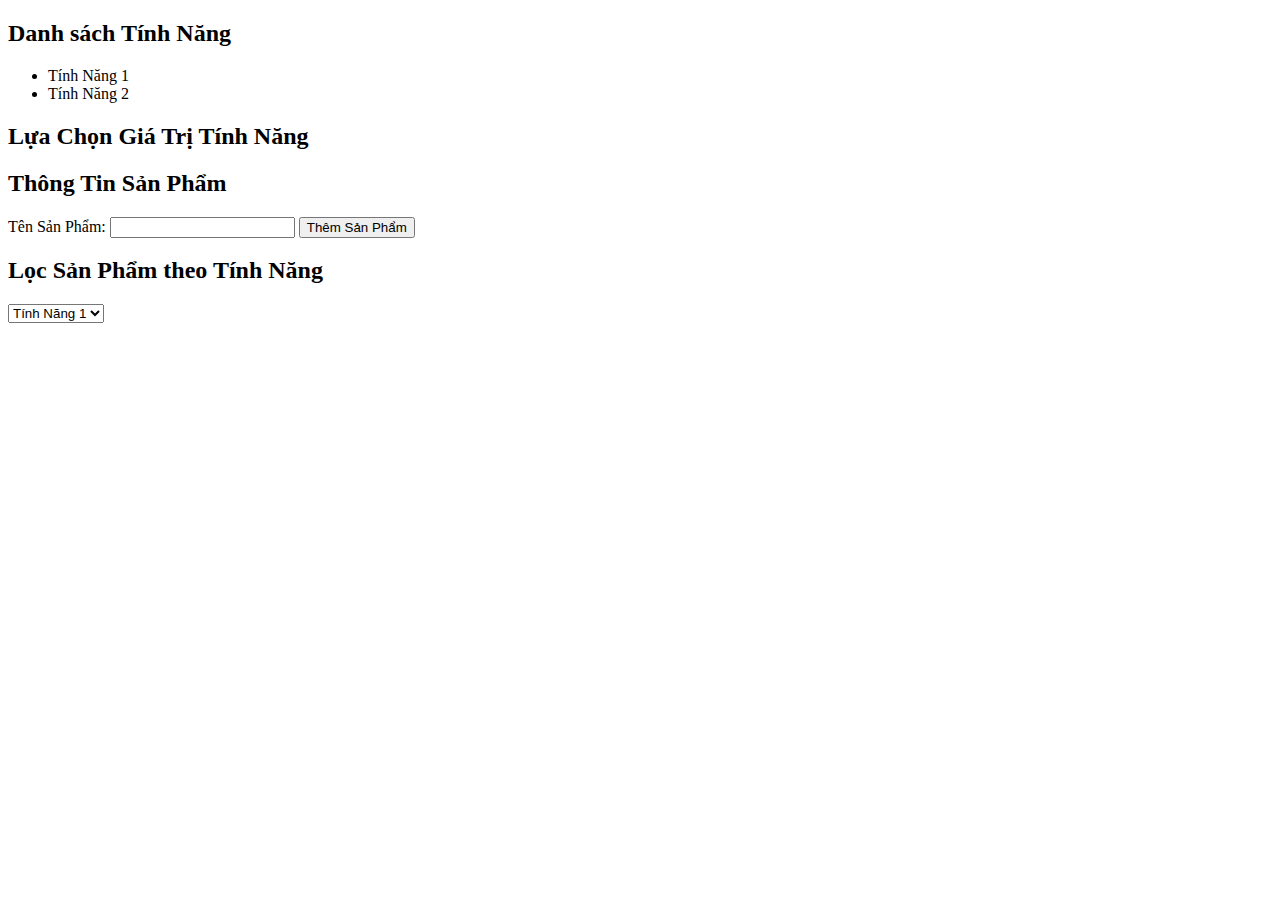
<file: nhap.html>
<!DOCTYPE html>
<html lang="en">
<head>
    <meta charset="UTF-8">
    <meta name="viewport" content="width=device-width, initial-scale=1.0">
    <title>Thêm Sản Phẩm</title>
    <style>
        /* CSS styling here */
    </style>
</head>
<body>
    <div>
        <h2>Danh sách Tính Năng</h2>
        <!-- Hiển thị danh sách tính năng -->
        <ul id="featureList">
            <!-- Mỗi tính năng là một list item -->
            <li onclick="displayFeatureValues('feature1')">Tính Năng 1</li>
            <li onclick="displayFeatureValues('feature2')">Tính Năng 2</li>
            <!-- Thêm các tính năng khác tương tự -->
        </ul>
    </div>

    <div>
        <h2>Lựa Chọn Giá Trị Tính Năng</h2>
        <div id="selectedFeatures">
            <!-- Giá trị của tính năng được chọn sẽ hiển thị ở đây -->
        </div>
    </div>

    <div>
        <h2>Thông Tin Sản Phẩm</h2>
        <!-- Form để người dùng nhập thông tin sản phẩm -->
        <form id="productForm">
            <!-- Tên sản phẩm, mô tả, giá, v.v. -->
            <label for="productName">Tên Sản Phẩm:</label>
            <input type="text" id="productName" name="productName" required>

            <!-- Thêm các trường thông tin sản phẩm khác tương tự -->

            <!-- Nút Thêm Sản Phẩm -->
            <button type="button" onclick="addProduct()">Thêm Sản Phẩm</button>
        </form>
    </div>

    <div>
        <h2>Lọc Sản Phẩm theo Tính Năng</h2>
        <!-- Giao diện để lọc sản phẩm -->
        <select id="filterFeatures" onchange="filterProducts()">
            <option value="feature1">Tính Năng 1</option>
            <option value="feature2">Tính Năng 2</option>
            <!-- Thêm các tính năng khác tương tự -->
        </select>

        <!-- Hiển thị danh sách sản phẩm sau khi lọc -->
        <ul id="filteredProducts">
            <!-- Sản phẩm sau khi áp dụng bộ lọc sẽ hiển thị ở đây -->
        </ul>
    </div>

    <script>
        // JavaScript code here
        // Các hàm xử lý sự kiện và thêm sản phẩm sẽ được triển khai ở đây
    </script>
</body>
</html>
</file>
